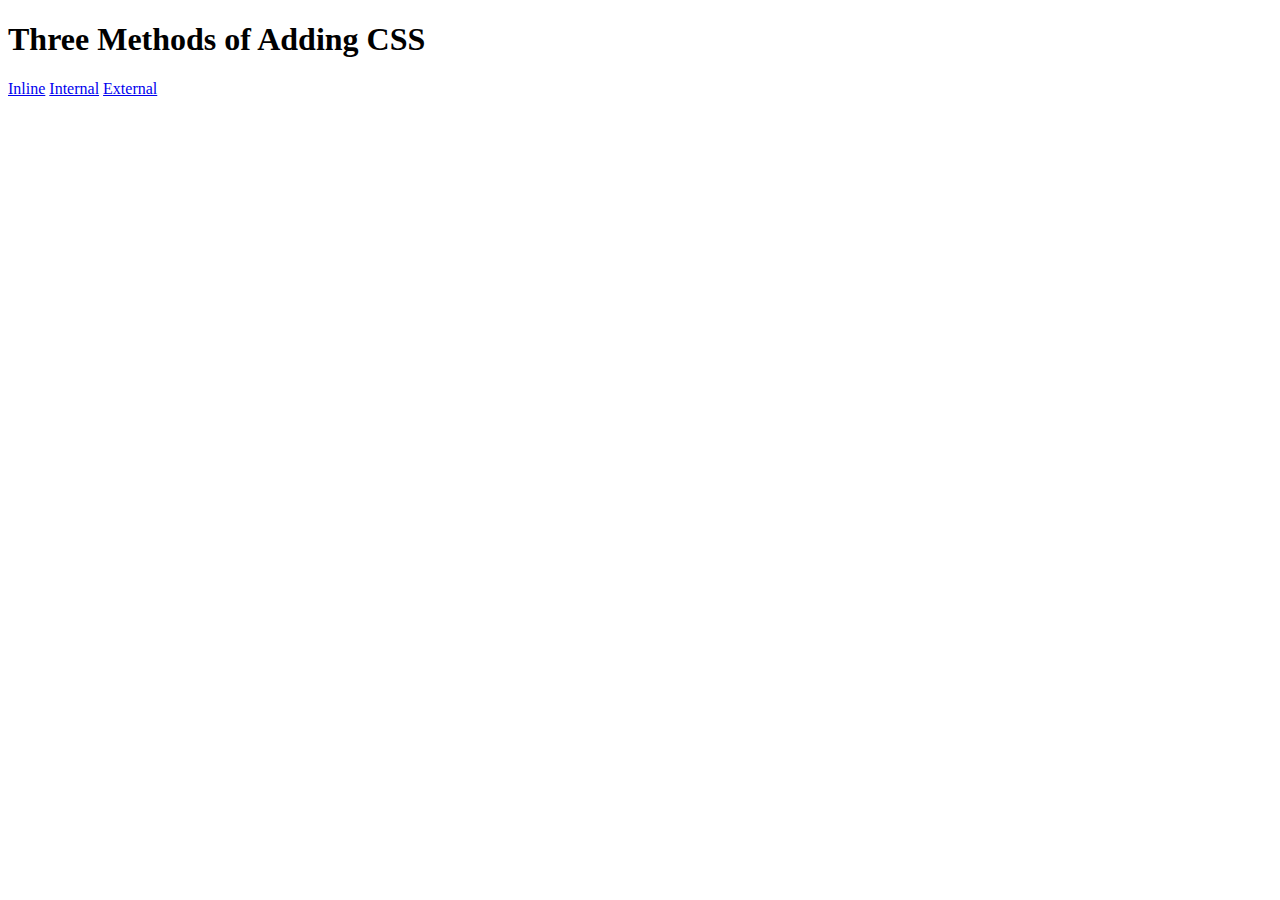
<file: DAY-43/5.1. Adding CSS/index.html>
<!DOCTYPE html>
<html lang="en">

<head>
  <meta charset="UTF-8">
  <title>Adding CSS</title>
</head>

<body>
  <h1>Three Methods of Adding CSS</h1>
  <!-- Create 3 Links to The 3 Webpages: inline, internal and external -->
  <a href="./inline.html">Inline</a>
  <a href="./internal.html">Internal</a>
  <a href="./external.html">External</a>
</body>

</html>
</file>
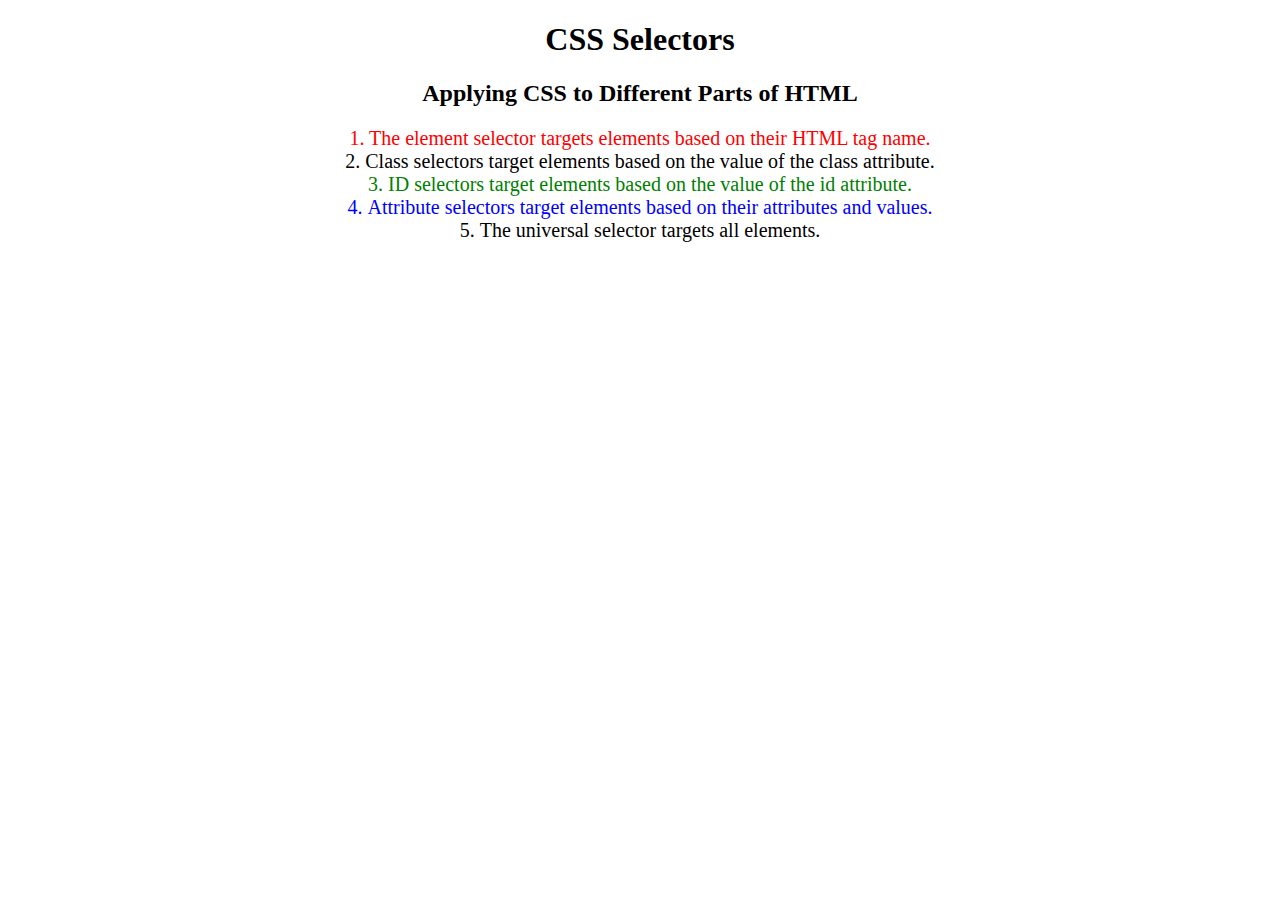
<file: DAY-43/5.3 CSS Selectors/index.html>
<!DOCTYPE html>
<html lang="en">

<head>
  <meta charset="UTF-8">
  <title>CSS Selectors</title>
  <link rel="stylesheet" href="./style.css" />
</head>

<body>
  <h1>CSS Selectors</h1>
  <h2>Applying CSS to Different Parts of HTML</h2>
  <!-- TODO 1: Set the CSS for all paragraph tags to "color: red" -->
  <p class="note">1. The element selector targets elements based on their HTML tag name.</p>

  <ol>
    <!-- TODO 2: Set the CSS for all elements with a class of "note" to "font-size: 20px" -->
    <li class="note" value="2">Class selectors target elements based on the value of the class attribute.</li>

    <!-- TODO 3: Set the CSS for the element with an id of "id-selector-demo" to "color: green" -->
    <li class="note" id="id-selector-demo" value="3">ID selectors target elements based on the value of the id
      attribute.</li>

    <!-- TODO 4: Set the CSS for the li elements that have the "value" attribute set to "4" to have "color: blue" -->
    <li class="note" value="4">Attribute selectors target elements based on their attributes and values.</li>

    <!-- TODO 5: Set all elements to have "text-align: center" -->
    <li class="note" value="5">The universal selector targets all elements.</li>
  </ol>
</body>

</html>
</file>
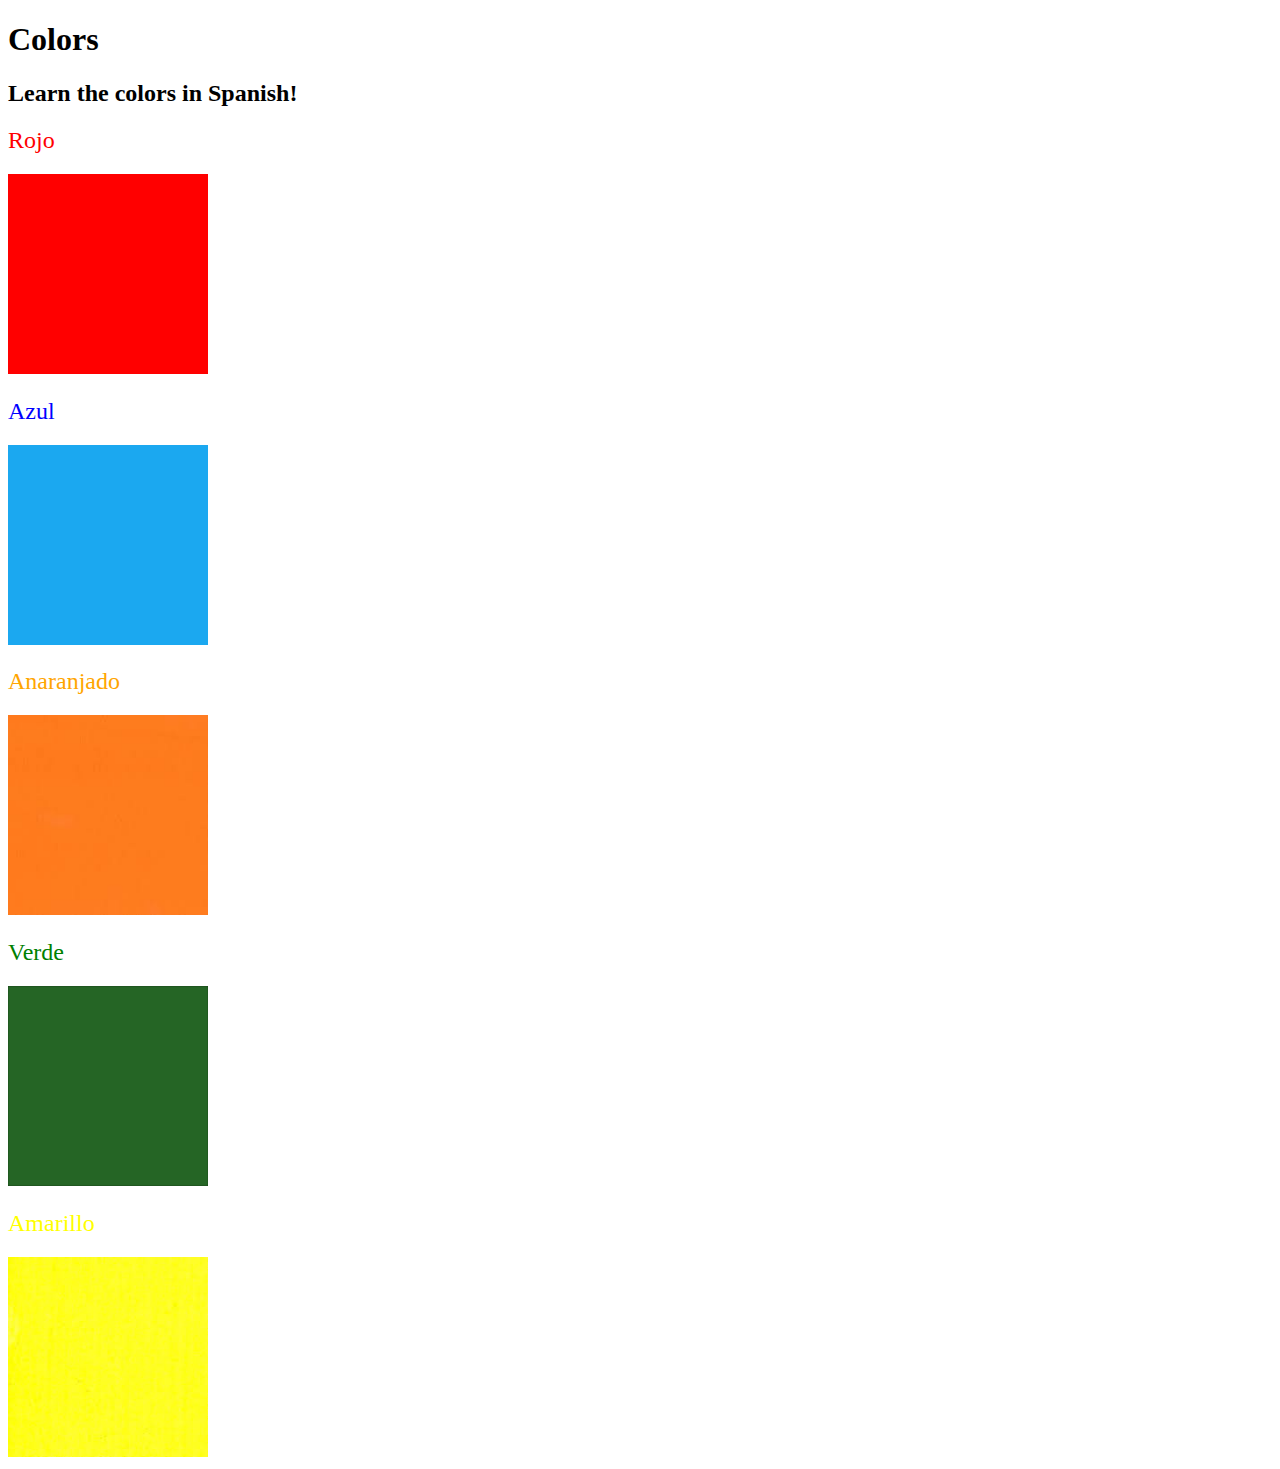
<file: DAY-43/5.4 Color Vocab Project/index.html>
<!DOCTYPE html>
<html lang="en">

<head>
  <meta charset="UTF-8">
  <title>Spanish Vocabulary</title>
  <link rel="stylesheet" href="./style.css" />
</head>

<body>
  <h1>Colors</h1>
  <h2>Learn the colors in Spanish!</h2>
  <h2 class="color-title" id="red">Rojo</h2>
  <img class="color" src="./assets/images/red.png" alt="red" />

  <h2 class="color-title" id="blue">Azul</h2>
  <img src="./assets/images/blue.png" alt="blue" />

  <h2 class="color-title" id="orange">Anaranjado</h2>
  <img src="./assets/images/orange.png" alt="orange" />

  <h2 class="color-title" id="green">Verde</h2>
  <img src="./assets/images/green.png" alt="green" />

  <h2 class="color-title" id="yellow">Amarillo</h2>
  <img src="./assets/images/yellow.png" alt="yellow" />
</body>

</html>

<!-- 
TODOs
IMPORTANT: You should not need to make ANY CHANGES to index.html
All code should be written in your CSS file.

1. Create a CSS file and incorporate it as an external stylesheet.
2. Use CSS to style each of the color titles to meaning. 
Hint: Use the id to help if you don't know the words in spanish.
3. Use CSS to change all the color titles to have "font-weight: normal;"
4. Use CSS (not HTML) to make all the images 200px heigh and 200px wide. 
Hint: 
https://developer.mozilla.org/en-US/docs/Web/CSS/height
https://developer.mozilla.org/en-US/docs/Web/CSS/width
-->
</file>
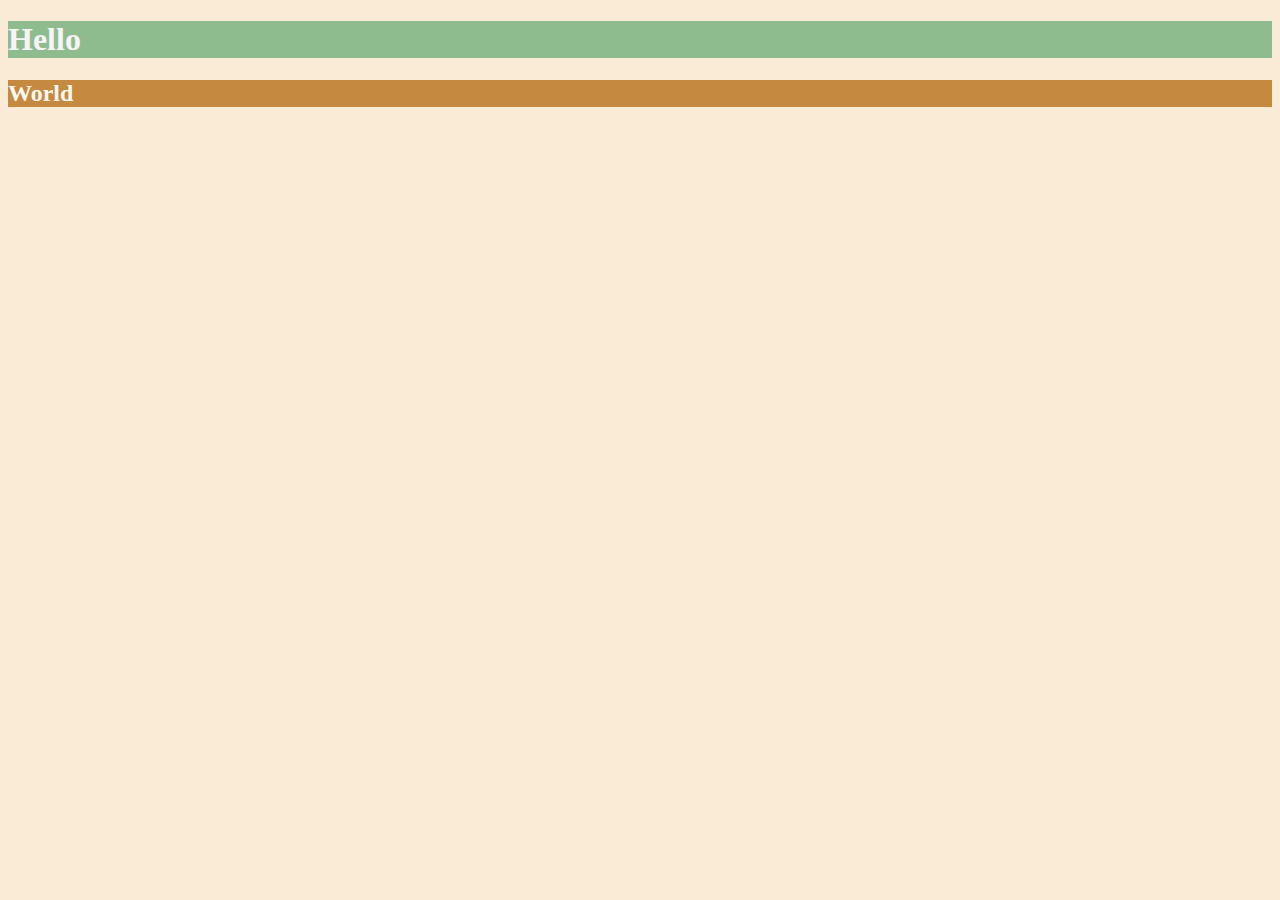
<file: DAY-44/6.0 CSS Colors/index.html>
<!DOCTYPE html>
<html lang="en">

<head>
  <meta charset="UTF-8">
  <title>Colors</title>
  <style>
    html
    {
    background-color: antiquewhite
    }

    h1
    {
      color:whitesmoke;
      background-color: darkseagreen
    }
    
    h2
    {
      color:#FAF8F1;
      background-color: #C58940;
    }
  </style>
</head>

<body>
  <h1>Hello</h1>
  <h2>World</h2>
</body>

</html>
</file>
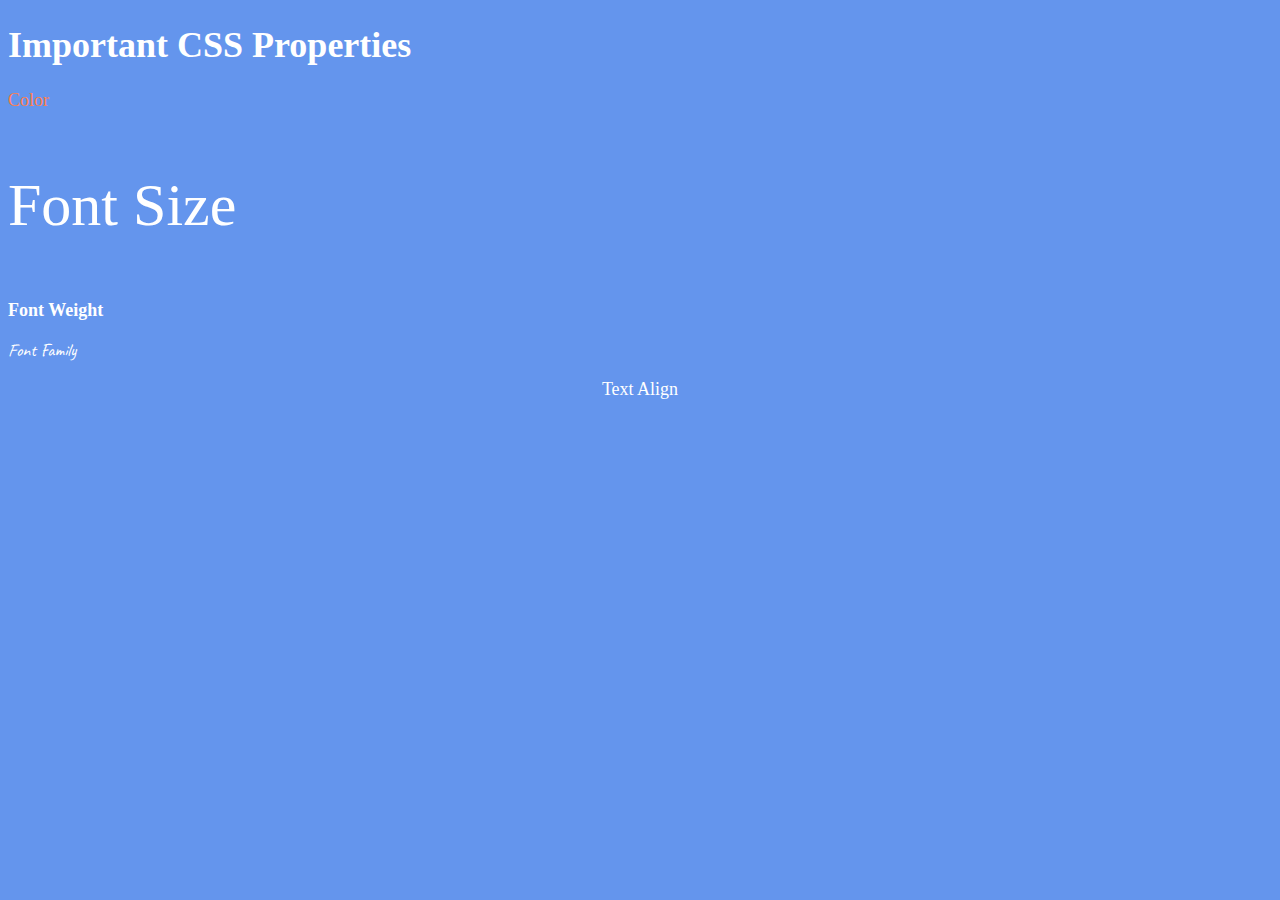
<file: DAY-44/6.1 Font Properties/index.html>
<!DOCTYPE html>
<html lang="en">

<head>
  <meta charset="UTF-8">
  <title>CSS Properties</title>
  <style>
    body {
      background-color: cornflowerblue;
      color: white;
      font-size: 18px;
    }

    /* Don't change the CSS above, add Your CSS below */
    #color{
      color: coral
    }

    #fontsize{
      font-size: 2rem;
    }

    #weight{
      font-weight: 900;
    }

    #family{
      font-family: 'Caveat', cursive;
    }

    #align{
      text-align: center;
    }

    html{
      font-size: 30px;
    }
    
  </style>
  <link rel="preconnect" href="https://fonts.googleapis.com">
  <link rel="preconnect" href="https://fonts.gstatic.com" crossorigin>
  <link href="https://fonts.googleapis.com/css2?family=Caveat:wght@500&display=swap" rel="stylesheet">
</head>

<body>
  <h1>Important CSS Properties</h1>
  <p id="color">Color</p>
  <p id="fontsize">Font Size</p>
  <p id="weight">Font Weight</p>
  <p id="family">Font Family</p>
  <p id="align" >Text Align</p>

  <!-- TODOs
  1. Change the color of <p>Color</p> to "coral" color.
  2. Change the font size of <p>Font Size</p> to 2X the size of the root font size.
  3. Change the font weight of <p>Font Weight</p> to 900.
  4. Change the font family of <p>Font Family</p> to the Google font Caveat with regular (400) font weight.
  Link: https://fonts.google.com/specimen/Caveat
  5. Change the <p>Text Align</p> to right align.
  6. Change the the root (html element) font size to 30px -->
</body>

</html>
</file>
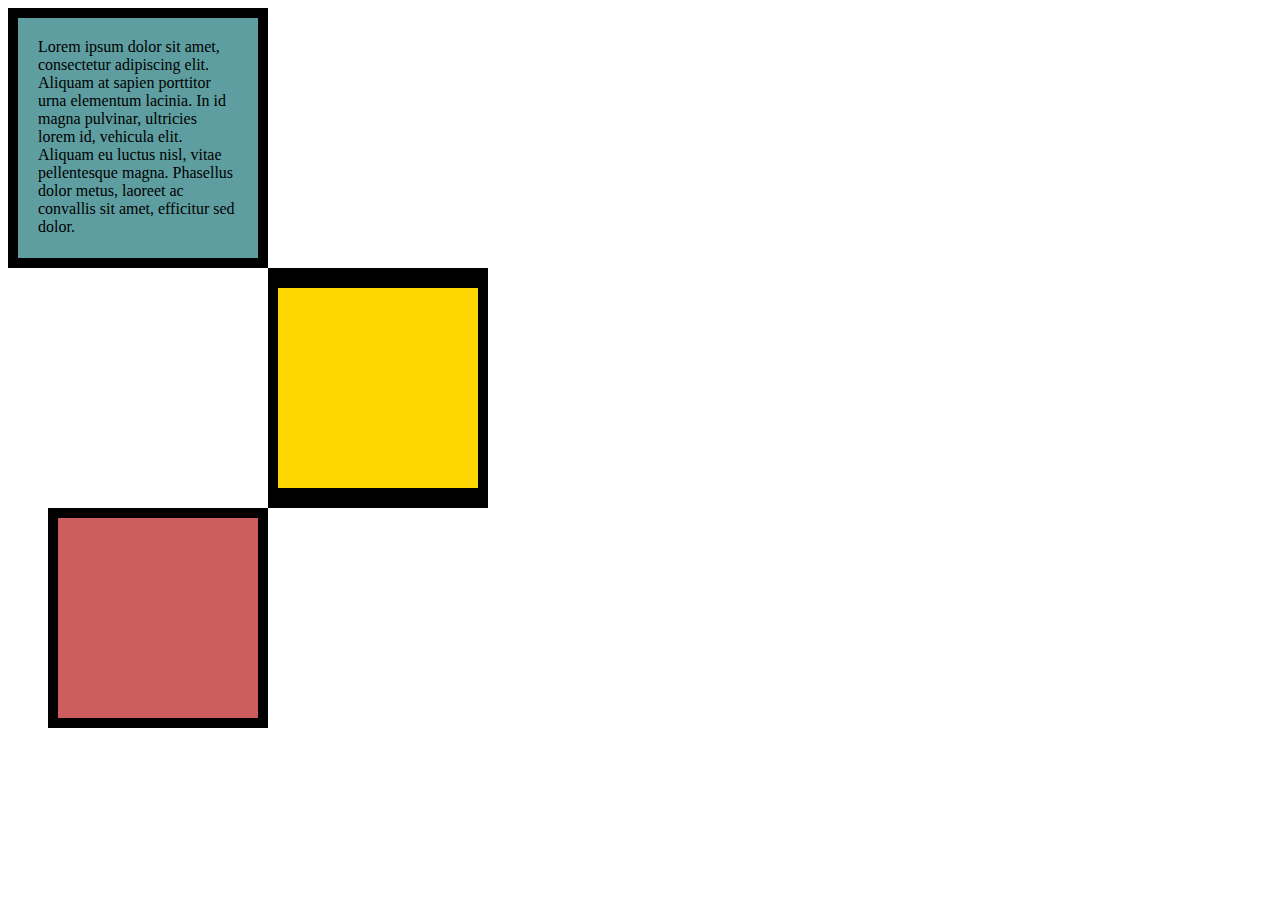
<file: DAY-44/6.3 CSS Box Model/index.html>
<!DOCTYPE html>
<html lang="en">

<head>
  <meta charset="UTF-8">
  <title>CSS Box Model</title>
  <style>
    /* Write your CSS code here */
    div{
      height: 200px;
      width: 200px;
    }

    #first{
      background-color: cadetblue;
      padding: 20px;
      border: black solid 10px;
    }

    p{
      margin: 0;
    }

    #second {
      background-color: gold;
      border: solid black;
      border-width: 20px 10px;
      margin-left: 260px;
    }

    #third {
      background-color: indianred;
      border: 10px solid black;
      margin-left: 40px;
    }
  </style>
</head>

<body>
  <div id="first">
    <p>
      Lorem ipsum dolor sit amet, consectetur adipiscing elit. Aliquam at sapien porttitor urna elementum lacinia. In
    id magna pulvinar, ultricies lorem id, vehicula elit. Aliquam eu luctus nisl, vitae pellentesque magna. Phasellus
    dolor metus, laoreet ac convallis sit amet, efficitur sed dolor.
    </p>
  </div>
  <div id="second">

  </div>
  <div id="third">

  </div>

  <!-- TODOs:
1. Create 3 Boxes using the div element.
2. Set their sizes to 200px heigh by 200px wide.
3. Set different background colors for each of the boxes (I used cadetblue, gold and indianred).
4. Add a paragraph <p> element into the first div and add the following words:
    Lorem ipsum dolor sit amet, consectetur adipiscing elit. Aliquam at sapien porttitor urna elementum lacinia. In
    id magna pulvinar, ultricies lorem id, vehicula elit. Aliquam eu luctus nisl, vitae pellentesque magna. Phasellus
    dolor metus, laoreet ac convallis sit amet, efficitur sed dolor.
5. Set the 1st div to have 20px padding all around with a black 10px border.
6. Fix the style of the <p> element to remove all margins.
Hint: Use the CSS inspector in Chrome.
7. Set the 2nd div to have a 20px border on top and bottom and 10px border left and right. (See goal image)
8. Set the 3rd div to have a 10px border 
9. Set the margins for the divs so that each box corner touches the other. (See the goal image)
-->

</body>

</html>
</file>
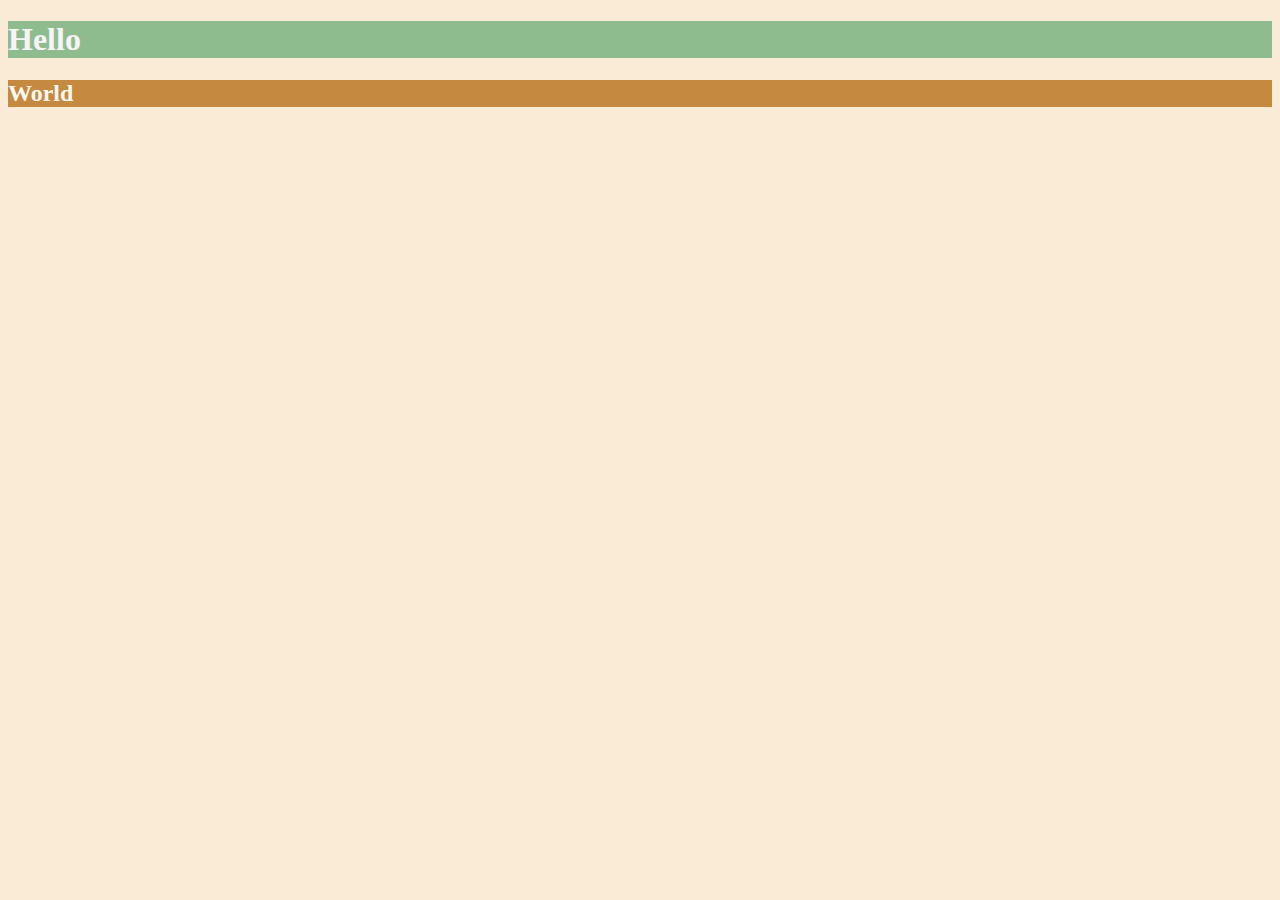
<file: DAY-44/6.0 CSS Colors/solution.html>
<!DOCTYPE html>
<html lang="en">

<head>
  <meta charset="UTF-8">
  <title>Colors</title>
  <style>
    body {
      background-color: antiquewhite;
    }

    h1 {
      color: whitesmoke;
      background-color: darkseagreen;
    }

    h2 {
      color: #FAF8F1;
      background-color: #C58940;
    }
  </style>
</head>

<body>
  <h1>Hello</h1>
  <h2>World</h2>
</body>

</html>
</file>
<file: DAY-43/5.3 CSS Selectors/style.css>
ol {
  margin-left: -40px;
  margin-top: -20px;
  list-style-position: inside;
}

/* Write your CSS below, don't change the rules above. */
p{
  color:red
}
.note{
  font-size: 20px;
}
#id-selector-demo{
  color:green
}
li[value="4"]{
  color:blue
}
*{
  text-align: center;
}
</file>
<file: DAY-43/5.4 Color Vocab Project/style.css>
h2[id="red"]{
    color:red
}

h2[id="blue"]{
    color:blue
}

h2[id="orange"]{
    color:orange
}

h2[id="green"]{
    color:green
}

h2[id="yellow"]{
    color:yellow
}

img{
    height:200px;
    width:200px
}

.color-title{
    font-weight: normal;
}
</file>
